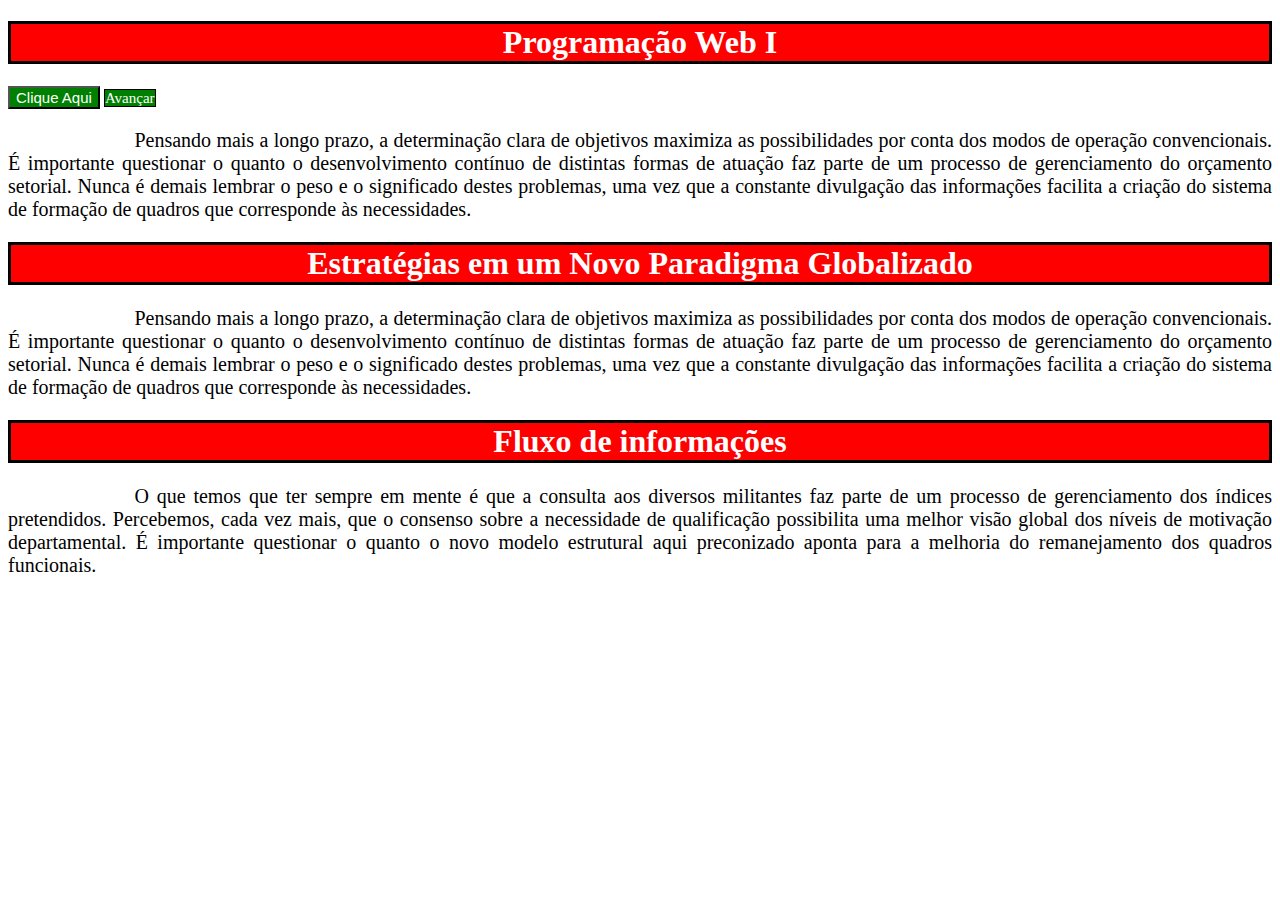
<file: aula03/index.html>
<!DOCTYPE html>
<html lang="pt-br">
<head>
    <meta charset="UTF-8">
    <meta name="viewport" content="width=device-width, initial-scale=1.0">
    <title>Document</title>
    <link href="formato.css" type="text/css" rel="stylesheet">
</head>
<body>
    <h1>Programação Web I</h1>

    <button>Clique Aqui</button>
    <a href="#">Avançar</a>

<p >
    Pensando mais a longo prazo, a determinação clara de objetivos maximiza as possibilidades por conta dos modos de operação convencionais. É importante questionar o quanto o desenvolvimento contínuo de distintas formas de atuação faz parte de um processo de gerenciamento do orçamento setorial. Nunca é demais lembrar o peso e o significado destes problemas, uma vez que a constante divulgação das informações facilita a criação do sistema de formação de quadros que corresponde às necessidades. 
</p>

<h1>
    Estratégias em um Novo Paradigma Globalizado
</h1>

<p>
    Pensando mais a longo prazo, a determinação clara de objetivos maximiza as possibilidades por conta dos modos de operação convencionais. É importante questionar o quanto o desenvolvimento contínuo de distintas formas de atuação faz parte de um processo de gerenciamento do orçamento setorial. Nunca é demais lembrar o peso e o significado destes problemas, uma vez que a constante divulgação das informações facilita a criação do sistema de formação de quadros que corresponde às necessidades.
</p>

<h1>Fluxo de informações</h1>

<p> 
    O que temos que ter sempre em mente é que a consulta aos diversos militantes faz parte de um processo de gerenciamento dos índices pretendidos. Percebemos, cada vez mais, que o consenso sobre a necessidade de qualificação possibilita uma melhor visão global dos níveis de motivação departamental. É importante questionar o quanto o novo modelo estrutural aqui preconizado aponta para a melhoria do remanejamento dos quadros funcionais.
</p>
</body>
</html>
</file>
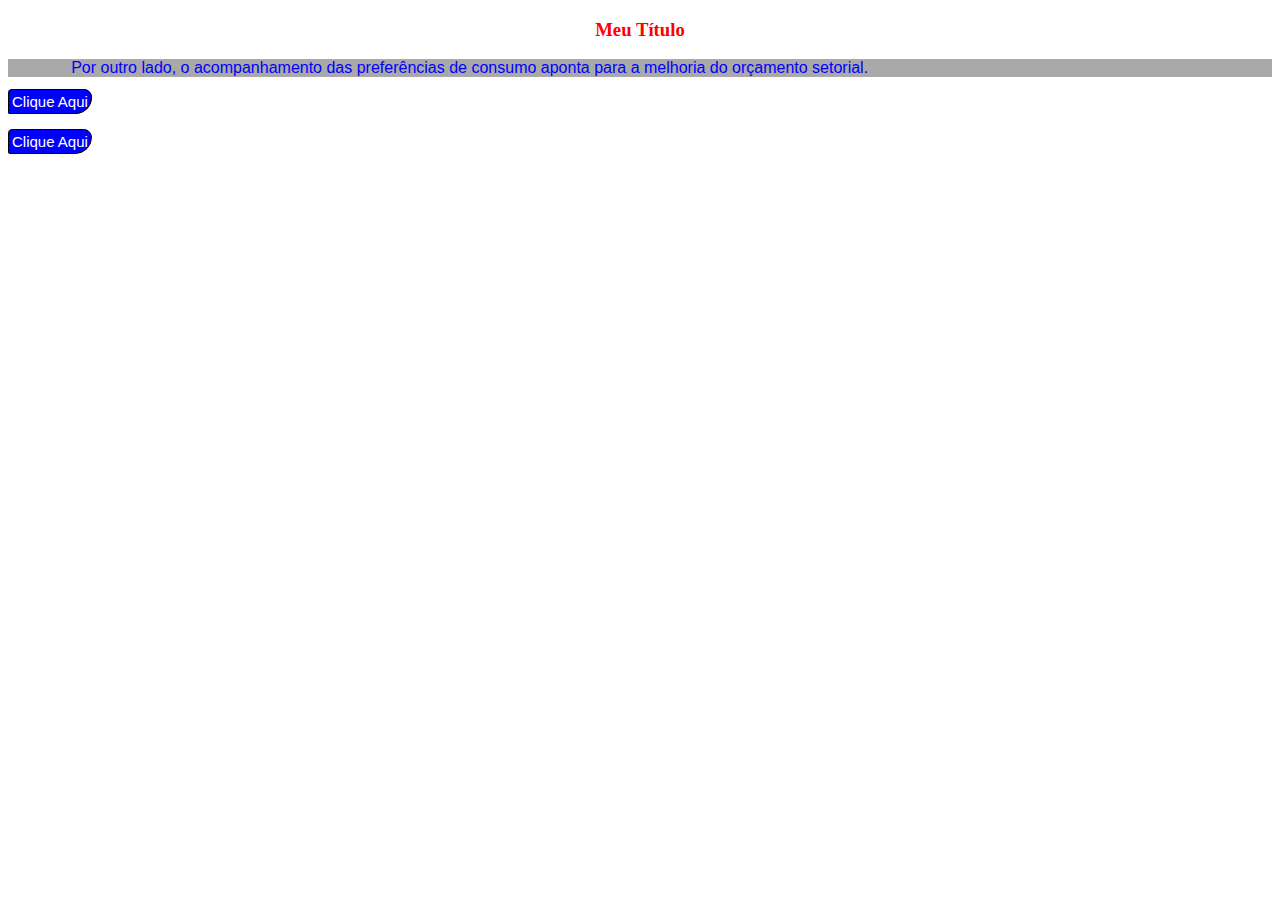
<file: aula04/index.html>
<!DOCTYPE html>
<html lang="pt-br">
<head>
    <meta charset="UTF-8">
    <meta name="viewport" content="width=device-width, initial-scale=1.0">
    <title>Document</title>
    <link rel="stylesheet" href="estilo.css">
</head>
<body>
    <h3 id="t1">
        Meu Título
    </h3>

    <p id="p1">
        Por outro lado, o acompanhamento das preferências de consumo aponta para a melhoria do orçamento setorial.
    </p>

    <a class="botao" href="#">Clique Aqui</a>
    <br><br>
    <button class="botao">Clique Aqui</button>
</body>
</html>
</file>
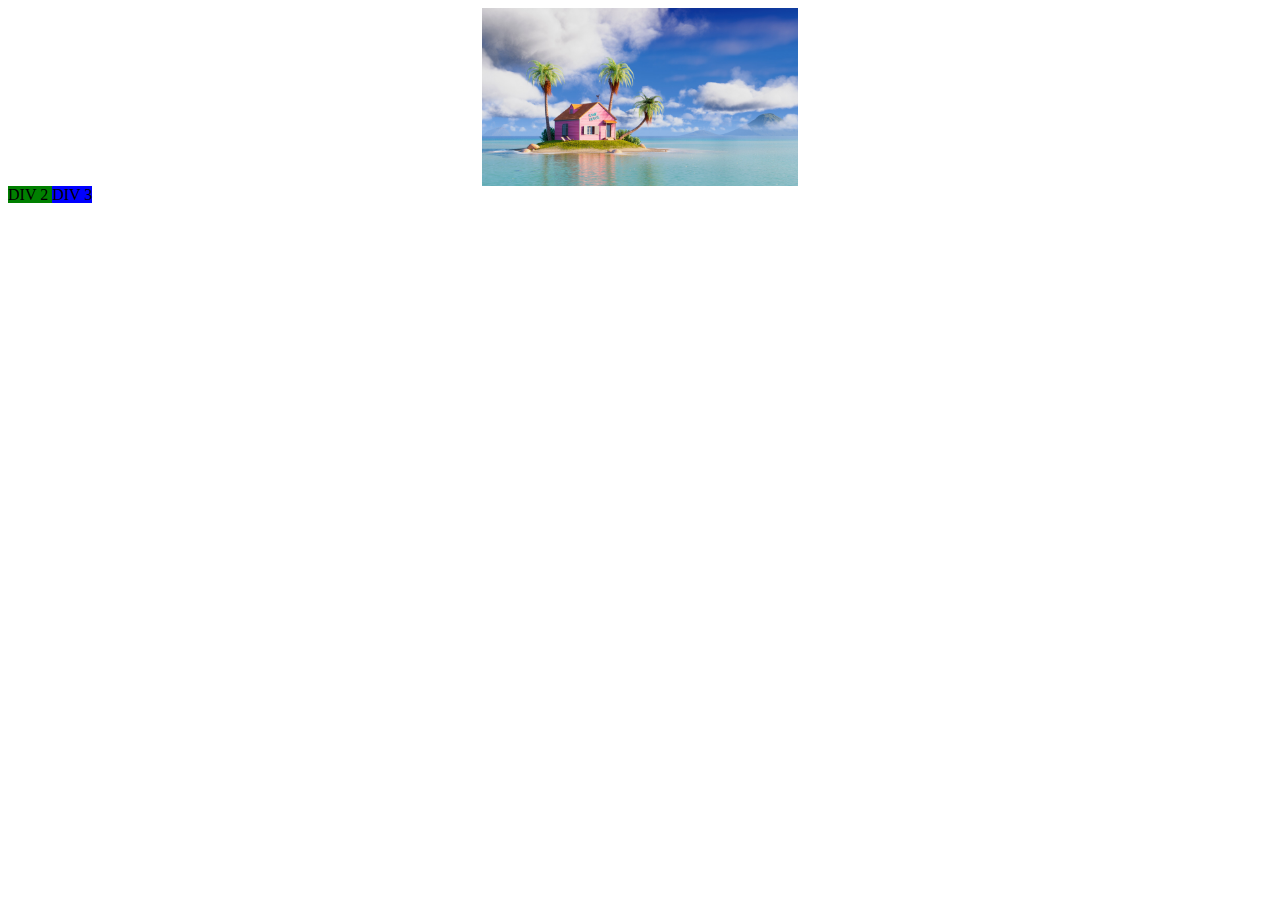
<file: aula05/index.html>
<!DOCTYPE html>
<html lang="pt-br">
<head>
    <meta charset="UTF-8">
    <meta name="viewport" content="width=d, initial-scale=1.0">
    <title>Document</title>
    <link rel="stylesheet" href="estilo.css">
</head>
<body>
    <img src="casa.jpg" width="25%">
    <div id="d1">
        DIV 1
    </div>
    <div id="d2">
        DIV 2
    </div>
    <div id="d3">
        DIV 3
    </div>
</body>
</html>
</file>
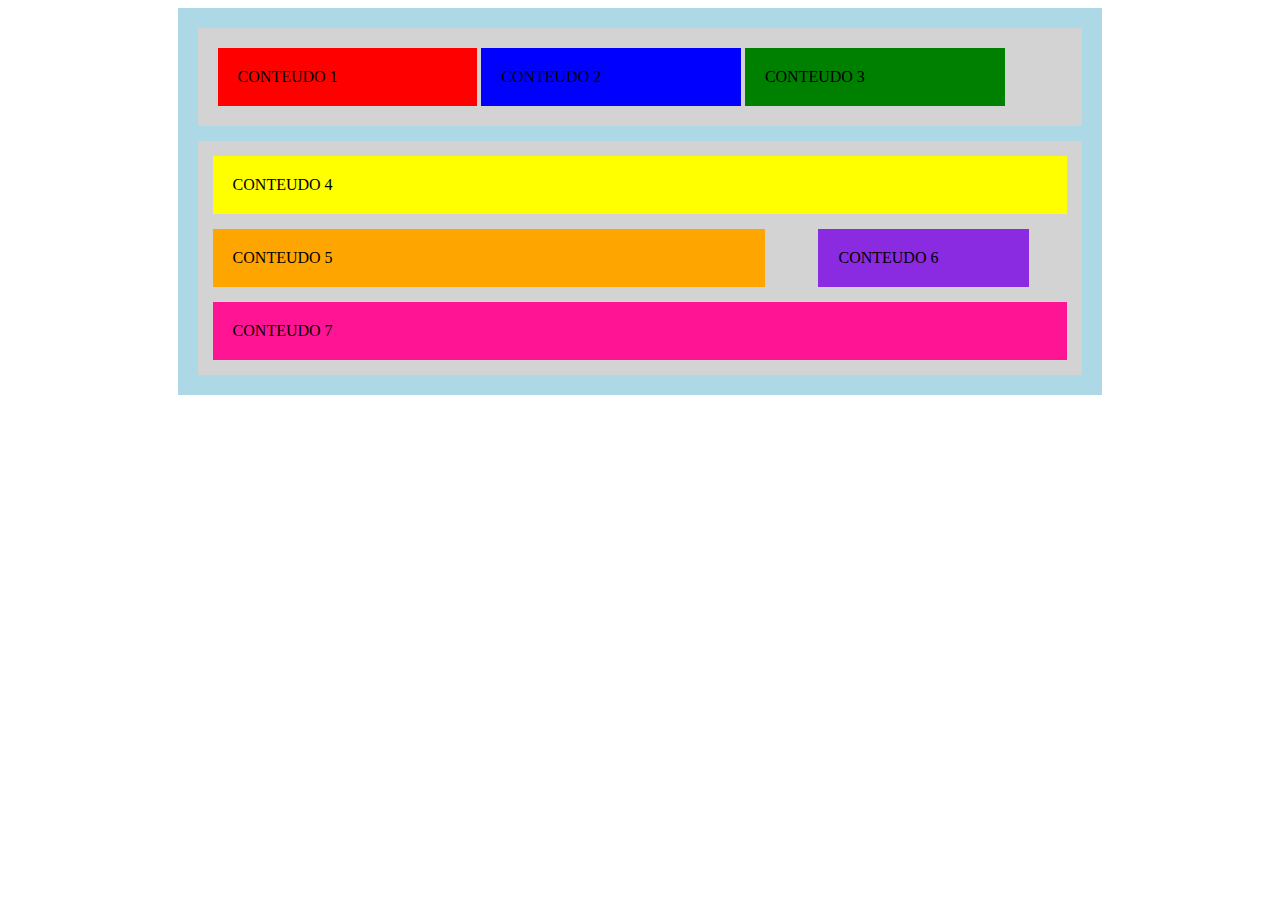
<file: aula06/index.html>
<!DOCTYPE html>
<html lang="pt-br">
<head>
    <meta charset="UTF-8">
    <meta name="viewport" content="width=device-width, initial-scale=1.0">
    <title>DIVs</title>
    <link rel="stylesheet" href="formatacao.css">
</head>
<body>
    <div id="pai">
        <div id="f1">
            <div id="n1">CONTEUDO 1</div>
            <div id="n2">CONTEUDO 2</div>
            <div id="n3">CONTEUDO 3</div>
        </div>
        <div id="f2">
            <div id="n4">CONTEUDO 4</div>
            <div id="n5">CONTEUDO 5</div>
            <div id="n6">CONTEUDO 6</div>
            <div id="n7">CONTEUDO 7</div>
        </div>
    </div>
</body>
</html>
</file>
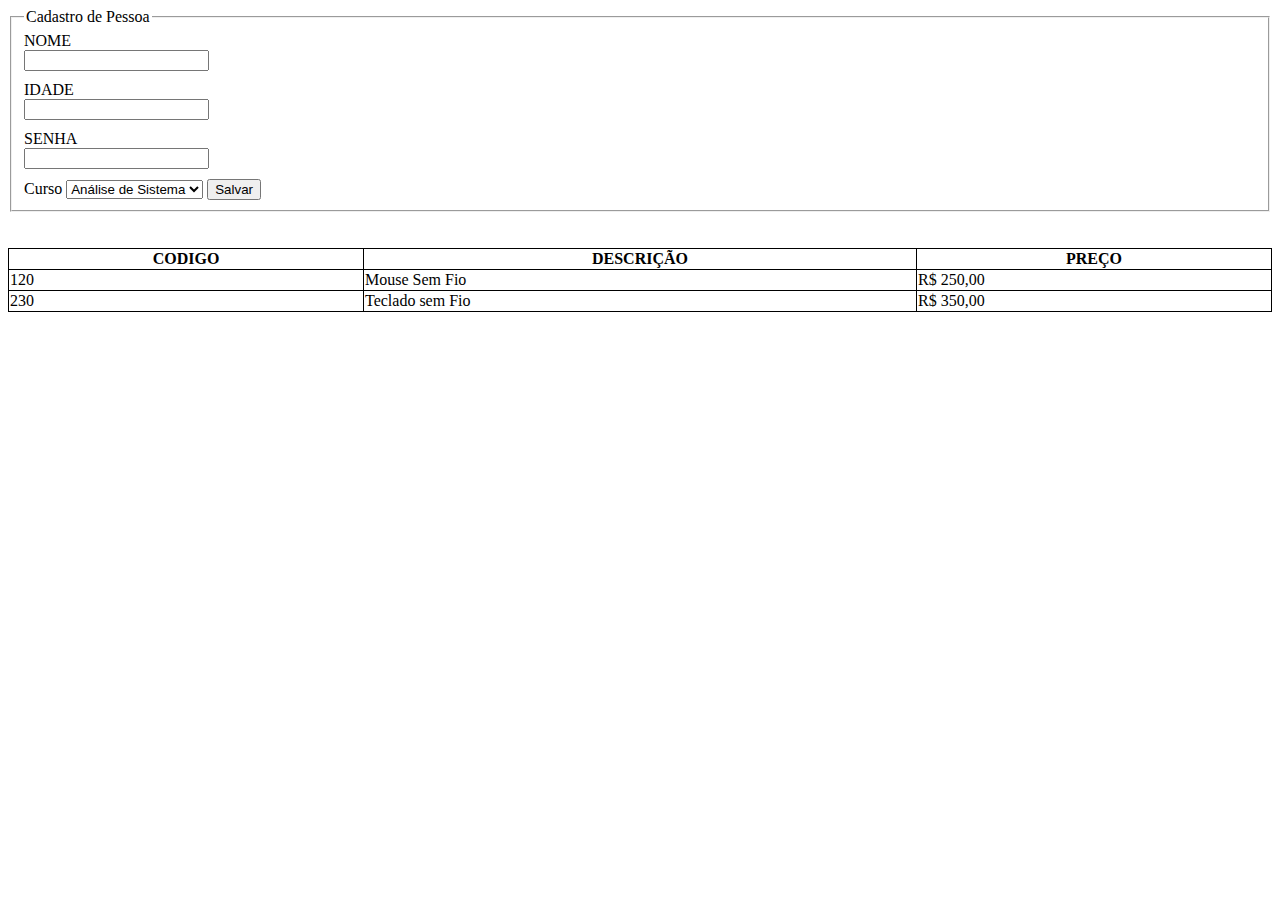
<file: aula08/index.html>
<!DOCTYPE html>
<html lang="pt-br">
<head>
    <meta charset="UTF-8">
    <meta name="viewport" content="width=device-width, initial-scale=1.0">
    <title>Document</title>
    <link rel="stylesheet" href="estilo.css">
</head>
<body>
    <form>
        <fieldset>
            <legend>Cadastro de Pessoa</legend>
        <label>NOME</label>
        <input type="text">

        <label>IDADE</label>
        <input type="number">

        <label>SENHA</label>
        <input type="password">

        <label>Curso</label>
        <select>
            <option>Análise de Sistema</option>
            <option>Administração</option>
            <option>Matemática</option>
        </select>
        <button type="submit">Salvar</button>
    </fieldset>
    </form>
    <br>
    <br>
    <table>
        <tr>
            <th>CODIGO</th>
            <th>DESCRIÇÃO</th>
            <th>PREÇO</th>
        </tr>
        <tr>
            <td>120</td>
            <td>Mouse Sem Fio</td>
            <td>R$ 250,00</td>
        </tr>
        <tr>
            <td>230</td>
            <td>Teclado sem Fio</td>
            <td>R$ 350,00</td>
        </tr>
    </table>



</body>
</html>
</file>
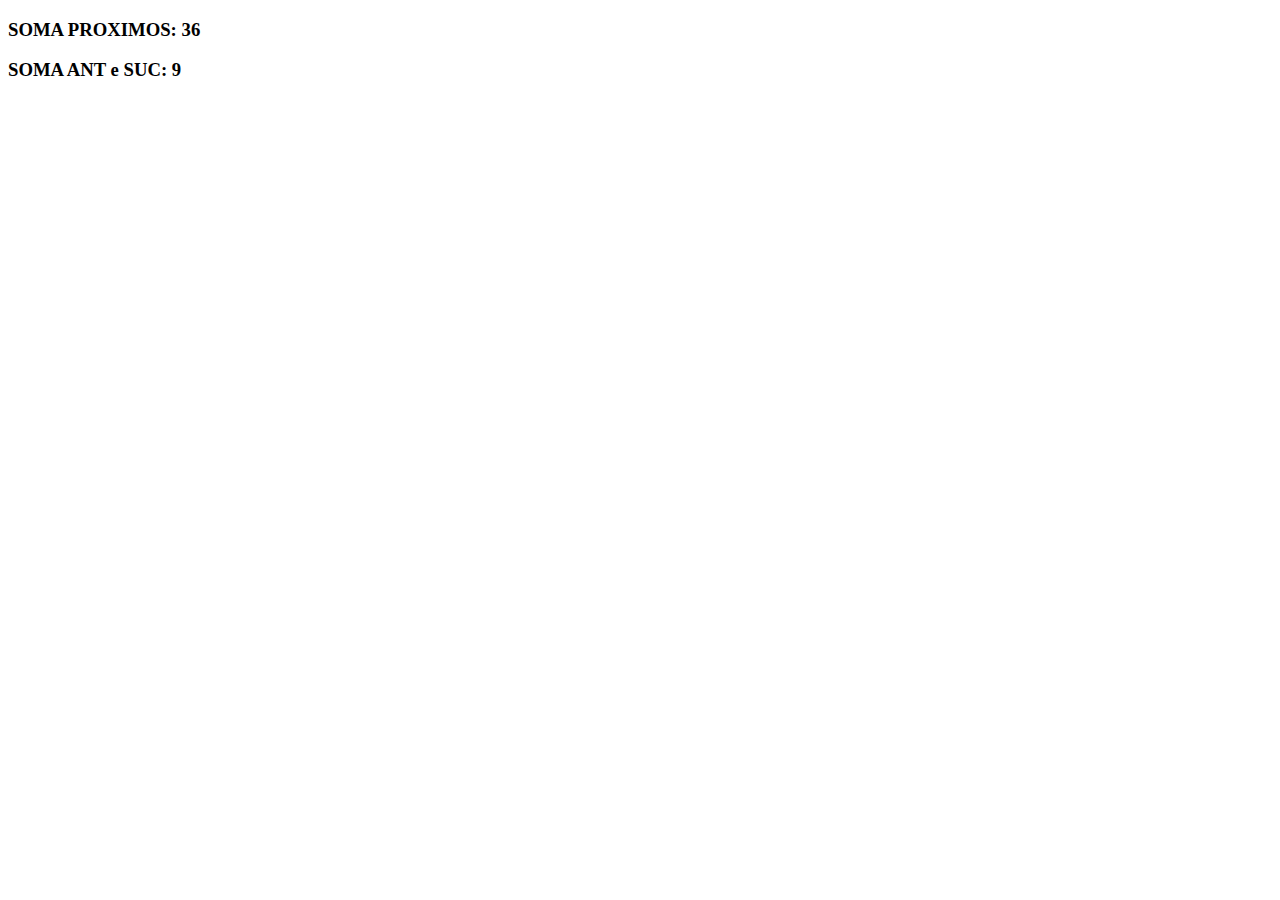
<file: aula10/index.html>
<!DOCTYPE html>
<html lang="pt-br">
<head>
    <meta charset="UTF-8">
    <meta name="viewport" content="width=device-width, initial-scale=1.0">
    <title>Document</title>
</head>
<body>
    <script src="calculo.js"></script>
</body>
</html>
</file>
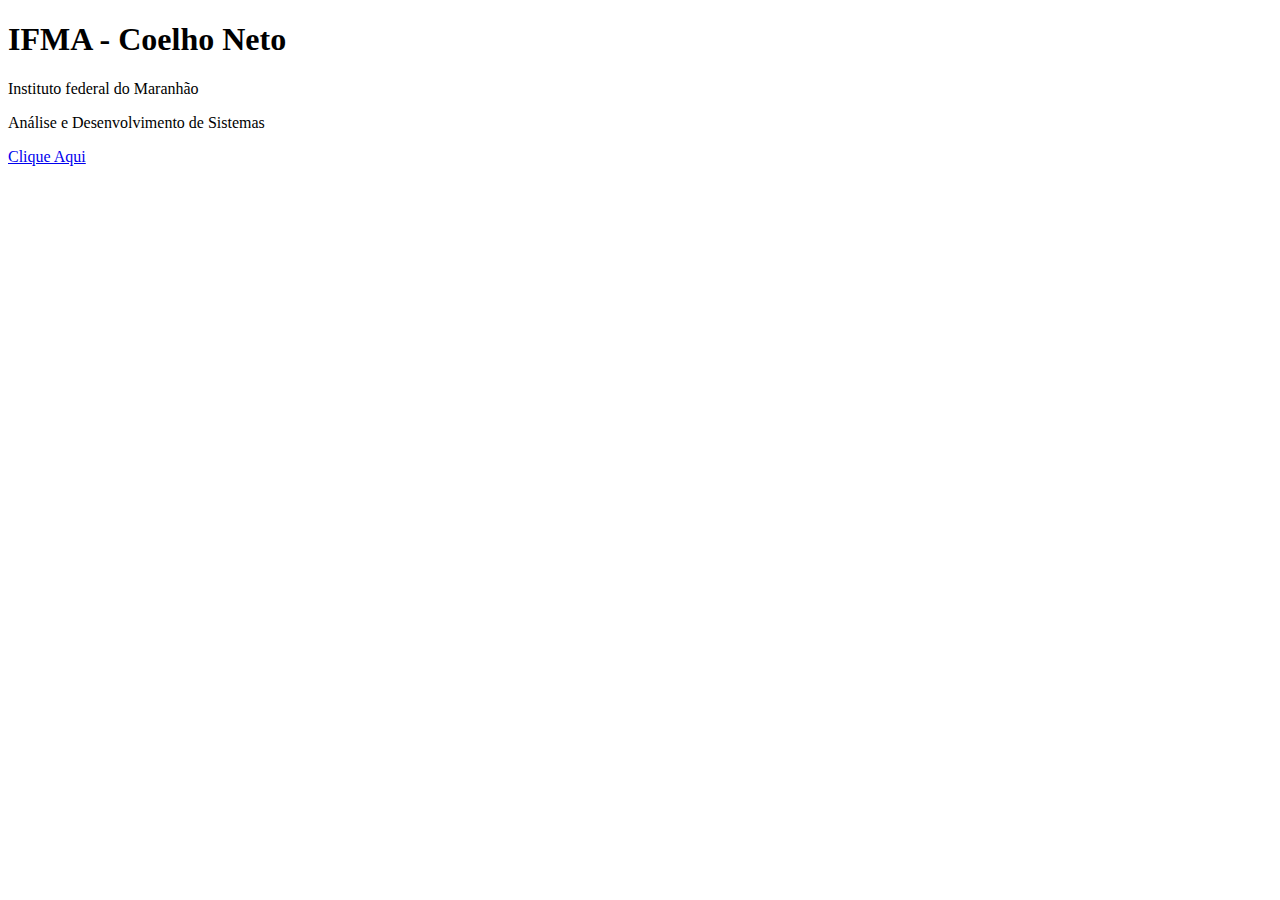
<file: aula12/index.html>
<!DOCTYPE html>
<html lang="pt-br">
<head>
    <meta charset="UTF-8">
    <title>Document</title>
</head>
<body>
    <h1 name = "ifma" id="titulo">IFMA - Coelho Neto</h1>
    <p>Instituto federal do Maranhão</p>
    <p>Análise e Desenvolvimento de Sistemas</p>
    <div id="caixa">
        <strong>Conteudo</strong> da DIV
        <p>Outro texto</p>
    </div>

    <script src="codigo.js"></script>
</body>
</html>
</file>
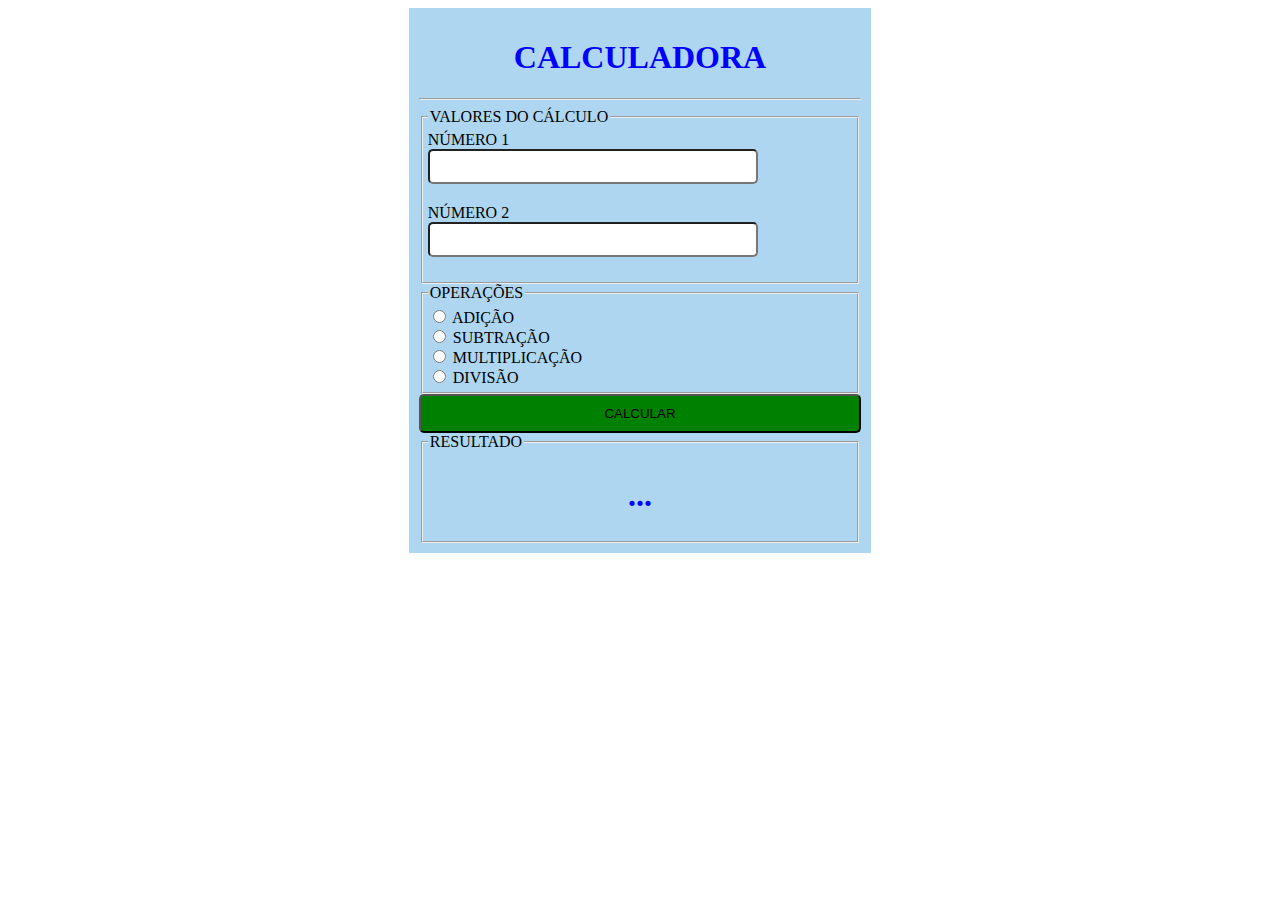
<file: aula13/index.html>
<!DOCTYPE html>
<html lang="pt-br">
<head>
    <meta charset="UTF-8">
    <meta name="viewport" content="width=device-width, initial-scale=1.0">
    <title>Eventos</title>
    <link rel="stylesheet" href="estilo.css">
</head>
<body>
    <div id="suprema">
        <h1>CALCULADORA</h1>
        <hr>
        <fieldset>
            <legend>VALORES DO CÁLCULO</legend>
            <label>NÚMERO 1</label>
            <input id="n1" type="number">
            <label>NÚMERO 2</label>
            <input id="n2" type="number">
        </fieldset>

        <fieldset>
            <legend>OPERAÇÕES</legend>
            <span><input name="op" type="radio"> ADIÇÃO</span>
            <span><input name="op" type="radio"> SUBTRAÇÃO</span>
            <span><input name="op" type="radio"> MULTIPLICAÇÃO</span>
            <span><input name="op" type="radio"> DIVISÃO</span>
        </fieldset>
        
        <button onclick="calcular()">CALCULAR</button>

        <fieldset>
            <legend>RESULTADO</legend>
            <h1 id="resultado">...</h1>
        </fieldset>

    </div>
</body>
</html>
</file>
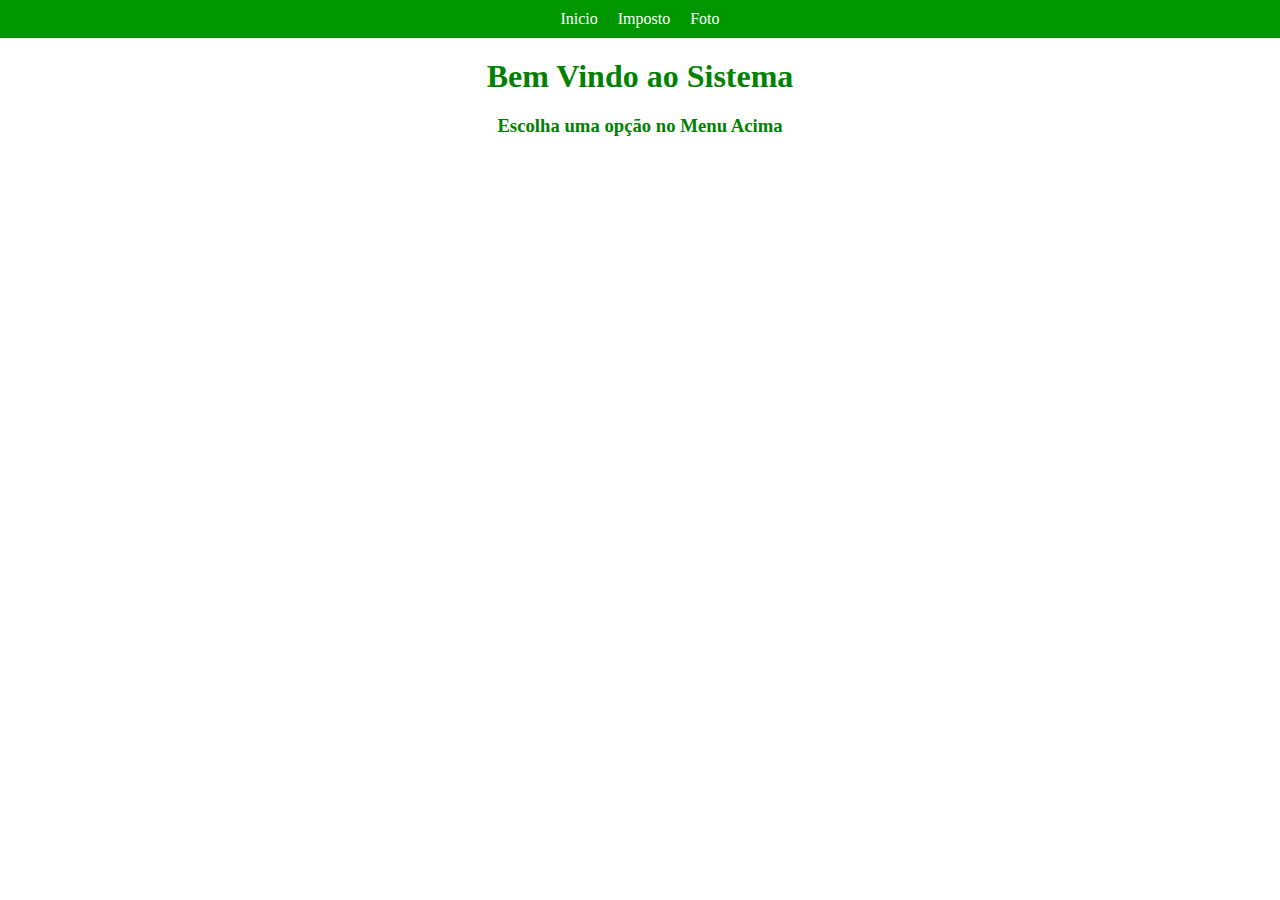
<file: aula14/index.html>
<!DOCTYPE html>
<html lang="pt-br">
<head>
    <meta charset="UTF-8">
    <meta name="viewport" content="width=device-width, initial-scale=1.0">
    <title>Document</title>
    <link rel="stylesheet" href="./css/inicio.css">
</head>
<body>
    <nav id="menu">
        <a href="index.html">Inicio</a>
        <a href="imposto.html">Imposto</a>
        <a href="foto.html">Foto</a>
    </nav>

    <h1 class="texto">Bem Vindo ao Sistema</h1>
    <h3 class="texto">Escolha uma opção no Menu Acima</h3>
</body>
</html>
</file>
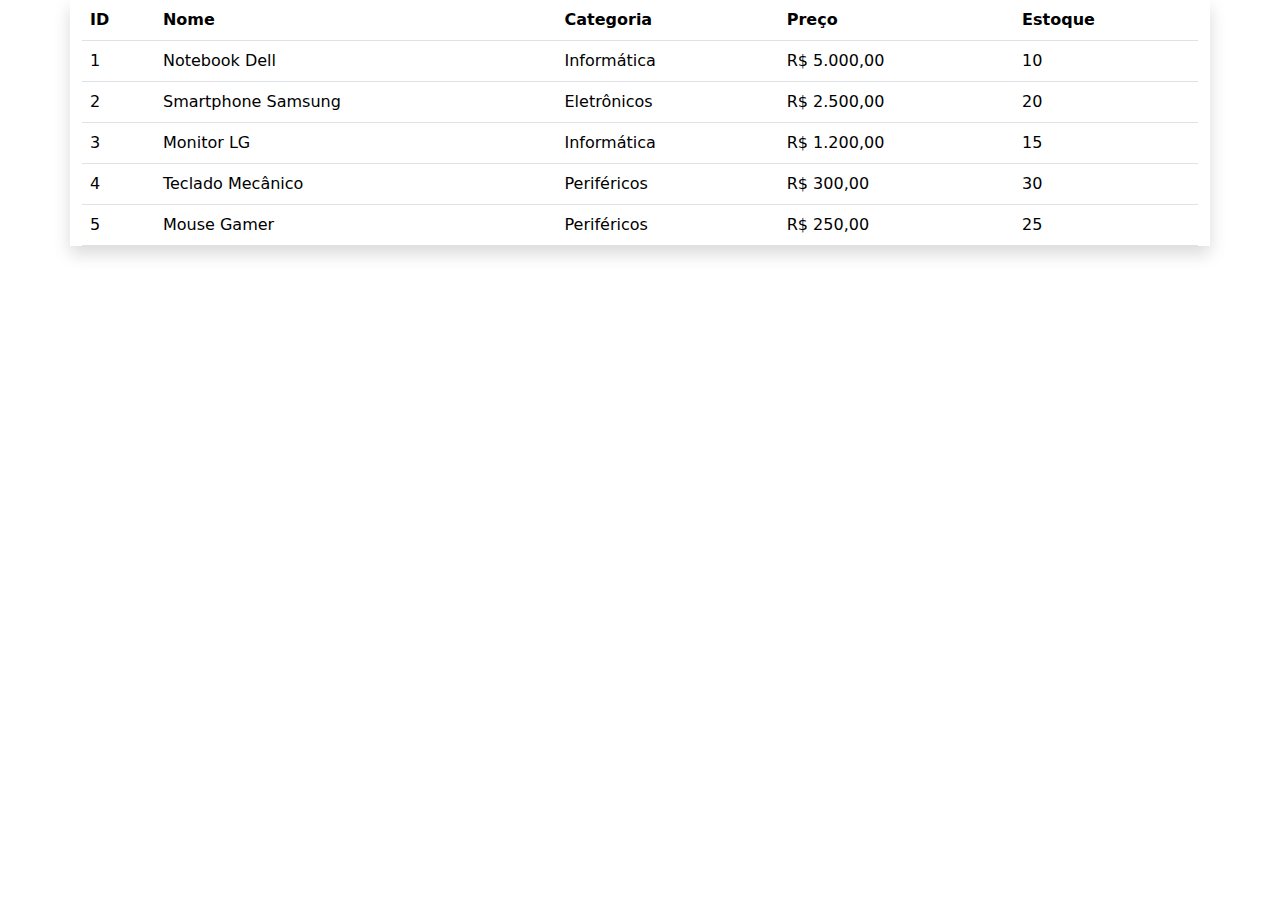
<file: aula15/index.html>
<!DOCTYPE html>
<html lang="en">
<head>
    <meta charset="UTF-8">
    <meta name="viewport" content="width=device-width, initial-scale=1.0">
    <title>Bootstrap</title>
    <link rel="stylesheet" href="./bootstrap/css/bootstrap.css">
</head>
<body>
    <div class="container shadow">
        <table class="table table-hover">
            <thead>
                <tr>
                    <th>ID</th>
                    <th>Nome</th>
                    <th>Categoria</th>
                    <th>Preço</th>
                    <th>Estoque</th>
                </tr>
            </thead>
            <tbody>
                <tr>
                    <td>1</td>
                    <td>Notebook Dell</td>
                    <td>Informática</td>
                    <td>R$ 5.000,00</td>
                    <td>10</td>
                </tr>
                <tr>
                    <td>2</td>
                    <td>Smartphone Samsung</td>
                    <td>Eletrônicos</td>
                    <td>R$ 2.500,00</td>
                    <td>20</td>
                </tr>
                <tr>
                    <td>3</td>
                    <td>Monitor LG</td>
                    <td>Informática</td>
                    <td>R$ 1.200,00</td>
                    <td>15</td>
                </tr>
                <tr>
                    <td>4</td>
                    <td>Teclado Mecânico</td>
                    <td>Periféricos</td>
                    <td>R$ 300,00</td>
                    <td>30</td>
                </tr>
                <tr>
                    <td>5</td>
                    <td>Mouse Gamer</td>
                    <td>Periféricos</td>
                    <td>R$ 250,00</td>
                    <td>25</td>
                </tr>
            </tbody>
        </table>
    </div>
    <script src="./bootstrap/js/bootstrap.bundle.js"></script>
</body>
</html>
</file>
<file: aula03/formato.css>
h1{
    color: white;
    text-align: center;
    background-color: red;
    border: 3px solid black;
}

p{
    text-align: justify;
    font-family: Verdana;
    text-indent: 10%;
    font-size: 20px;
}

button{
    background-color: green;
    font-size: 15px;
    color: white;
}

a{
    background-color: green;
    font-size: 15px;
    color: white;
    border: 1px black solid;
    text-decoration: none;
}

h1:hover{
    background-color: blue;
}

a:hover{
    background-color: red;
    font-size: 20px;
}
</file>
<file: aula04/estilo.css>
#p1{
    text-align: justify;
    color: blue;
    text-indent: 5%;
    font-family: Arial;
    background-color: darkgray;
}

#t1{
    text-align: center;
    color: red;
}

.botao{
    background-color: blue;
    color: white;
    text-decoration: none;
    font-family: Arial;
    border: 1px black solid;
    font-size: 15px;
    padding: 3px;
    border-radius: 5px 10px 20px 2px;
}

p button{
    background-color: green;
}

#p2 button{
    background-color: blue;
}
</file>
<file: aula05/estilo.css>
#d1{
    background-color: red;
    display: none;
    width: 100px;
}

#d2{
    background-color: green;
    display: inline;
}

#d3{
    background-color: blue;
    display: inline;
}

img{
    display: block;
    margin: auto;
}
</file>
<file: aula06/formatacao.css>
#pai{
    background-color: #ADD8E6;
    width: 70%;
    margin: auto;
    padding: 20px;
}

#f1{
    background-color: #D3D3D3;
    margin-bottom: 15px;
    padding: 20px;
}

#f2{
    background-color: #D3D3D3;
    padding: 15px;
}

#n1{
    background-color: red;
    display: inline-block;
    padding: 20px;
    width: 26%;
}

#n2{
    background-color: blue;
    display: inline-block;
    padding: 20px;
    width: 26%;
}

#n3{
    background-color: green;
    display: inline-block;
    padding: 20px;
    width: 26%;
}

#n4{
    background-color: yellow;
    padding: 20px;
    margin-bottom: 15px;
}
#n5{
    background-color: orange;
    padding: 20px;
    display: inline-block;
    width: 60%;
    margin-right: 49px;
}
#n6{
    background-color: #8a2be2;
    padding: 20px;
    display: inline-block;
    width: 20%;
}
#n7{
    background-color: #FF1493;
    padding: 20px;
    margin-top: 15px;
}
</file>
<file: aula08/estilo.css>
table{
    width: 100%;
    border-collapse: collapse;
}

td, th{
    border: 1px solid black;
}

input{
    display: block;
    margin-bottom: 10px;
}
</file>
<file: aula13/estilo.css>
#suprema{
    width: 35%;
    background-color: #aed6f1 ;
    margin: auto;
    font-family: Verdana;
    padding: 10px;
}

#suprema h1{
    color: blue;
    text-align: center;
}

#n1, #n2{
    font-size: 25px;
    display: block;
    margin-bottom: 20px;
    border-radius: 5px;
}

#suprema fieldset{
    padding: 5px;
}

#suprema fieldset span{
    display: block;
}

#suprema button{
    background-color: green;
    border-radius: 5px;
    padding: 10px;
    width: 100%;
}
</file>
<file: aula14/css/inicio.css>
*{
    margin: 0;
    padding: 0;
}

#menu{
    background-color: rgb(0,150,0);
    display: flex;
    justify-content: center;
}

#menu a{
    color: rgb(255,255,255);
    text-decoration: none;
    padding: 10px;
    font-family: Verdana;
}

#menu a:hover{
    background-color: rgb(0,200,0);
    color: rgb(0,120,0)
}

.texto{
    color: rgb(0,130,0);
    text-align: center;
    margin-top: 20px;
    font-family: Verdana;
}
</file>
